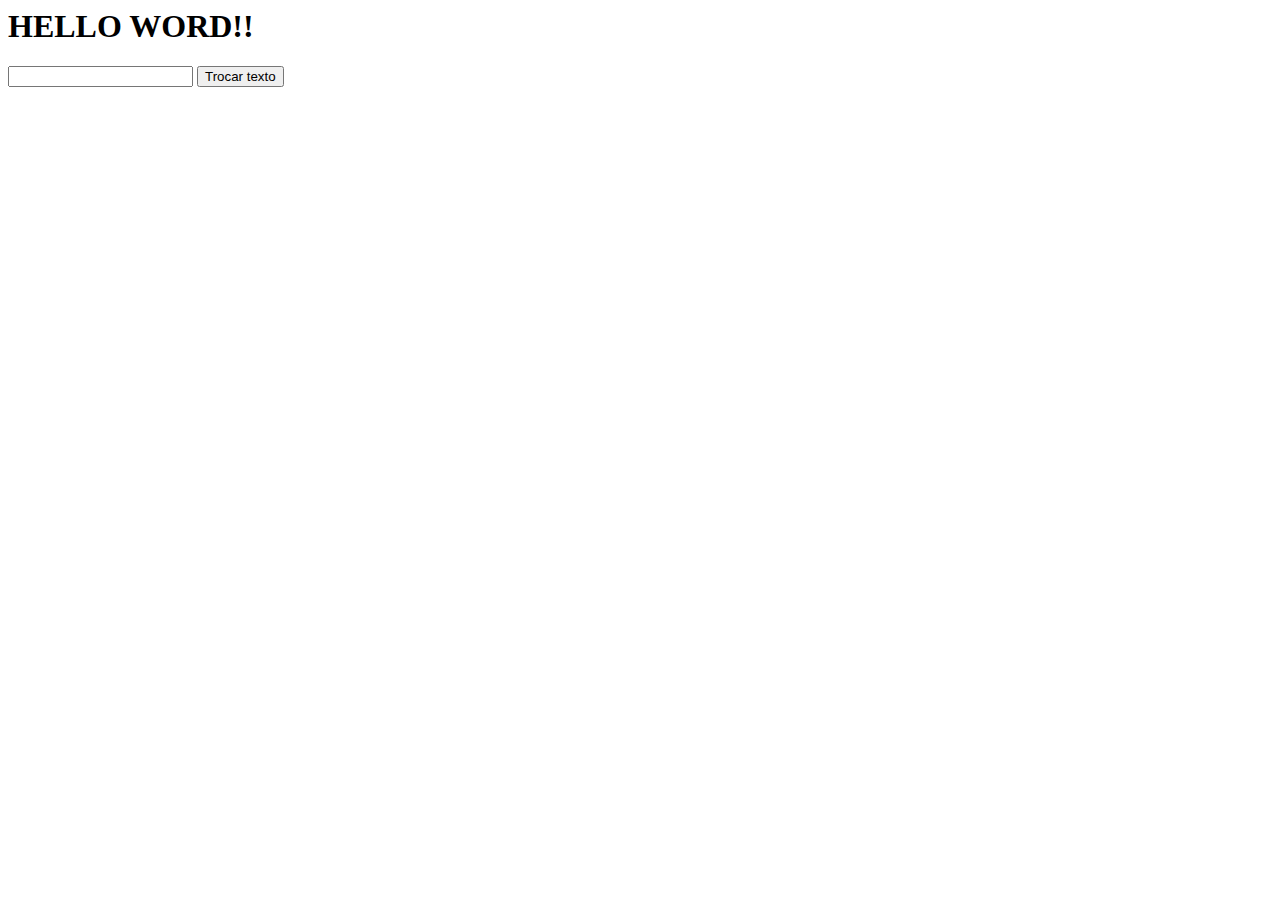
<file: java/aula 1/index.html>
<html>
    <title>teste de JS</title>
</head>

<script src="joaninha.js"></script>

<body>
    <h1 id="titulo">HELLO WORD!!</h1>
    <input id="campoTexto" type="text"/>
    <button id="btTrocarTexto">Trocar texto</button>
</body>
</html>
</file>
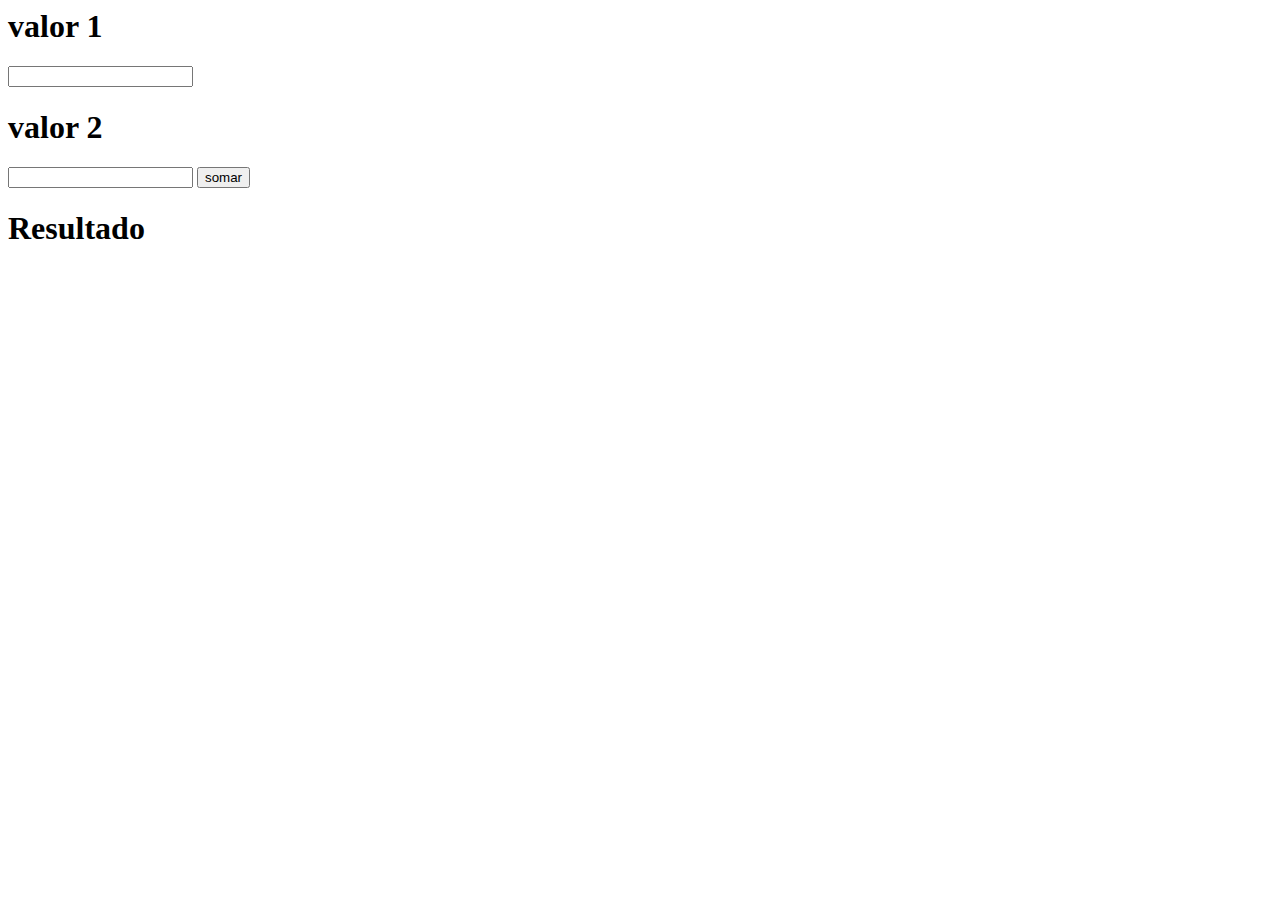
<file: java/aula 2/index.html>
<html>
    <head>
        <title>Soma</title>
    </head>
    <body>
        <h1 >valor 1</h1>
        <input type="number" id="valor1"></input>
        <h1>valor 2</h1>
        <input type="number" id="valor2"></input>
        <button id="btSoma">somar</button>
        <h1 id="resultado">Resultado</h1>
    </body>
    <script src="script.js"></script>
</html>
</file>
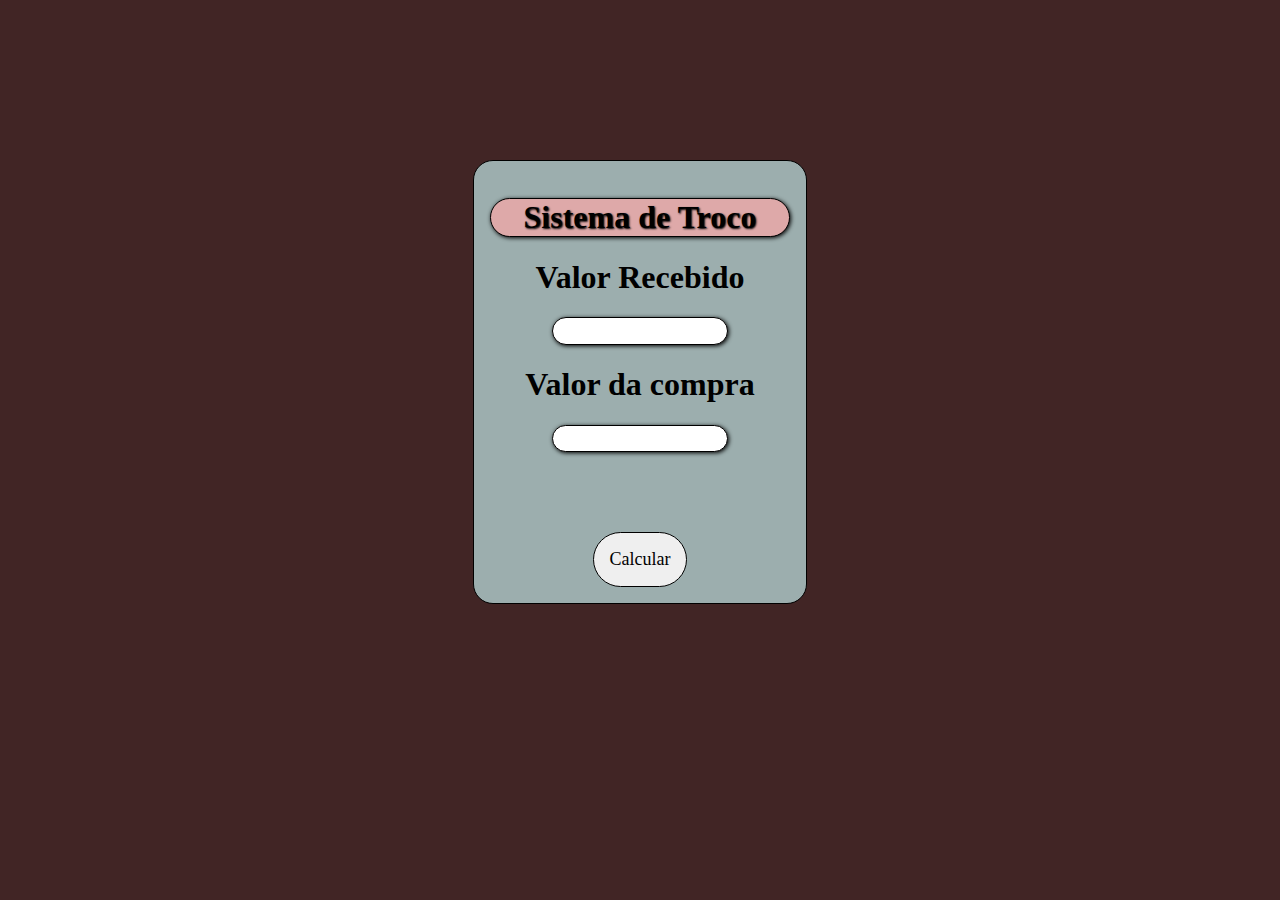
<file: java/aula 3/index.html>
<html>
    <head>
        <title>Troco</title>
        <link rel="stylesheet" href="style.css">
    </head>
    <body>
        <div class="container">
            <h1 class="titulo">Sistema de Troco</h1>
            <h1 class="st">Valor Recebido</h1>
            <input type="number" id="valorRecebido" class="input"></input>
            <h1 class="st">Valor da compra</h1>
            <input type="number" id="valorCompra" class="input"></input>
            <h1 id="resultado" class="st">&nbsp;</h1>
            <button id="caucular" class="butao">Calcular</button>
        </div>
    </body>
    <script src="script.js"></script>
</html>
</file>
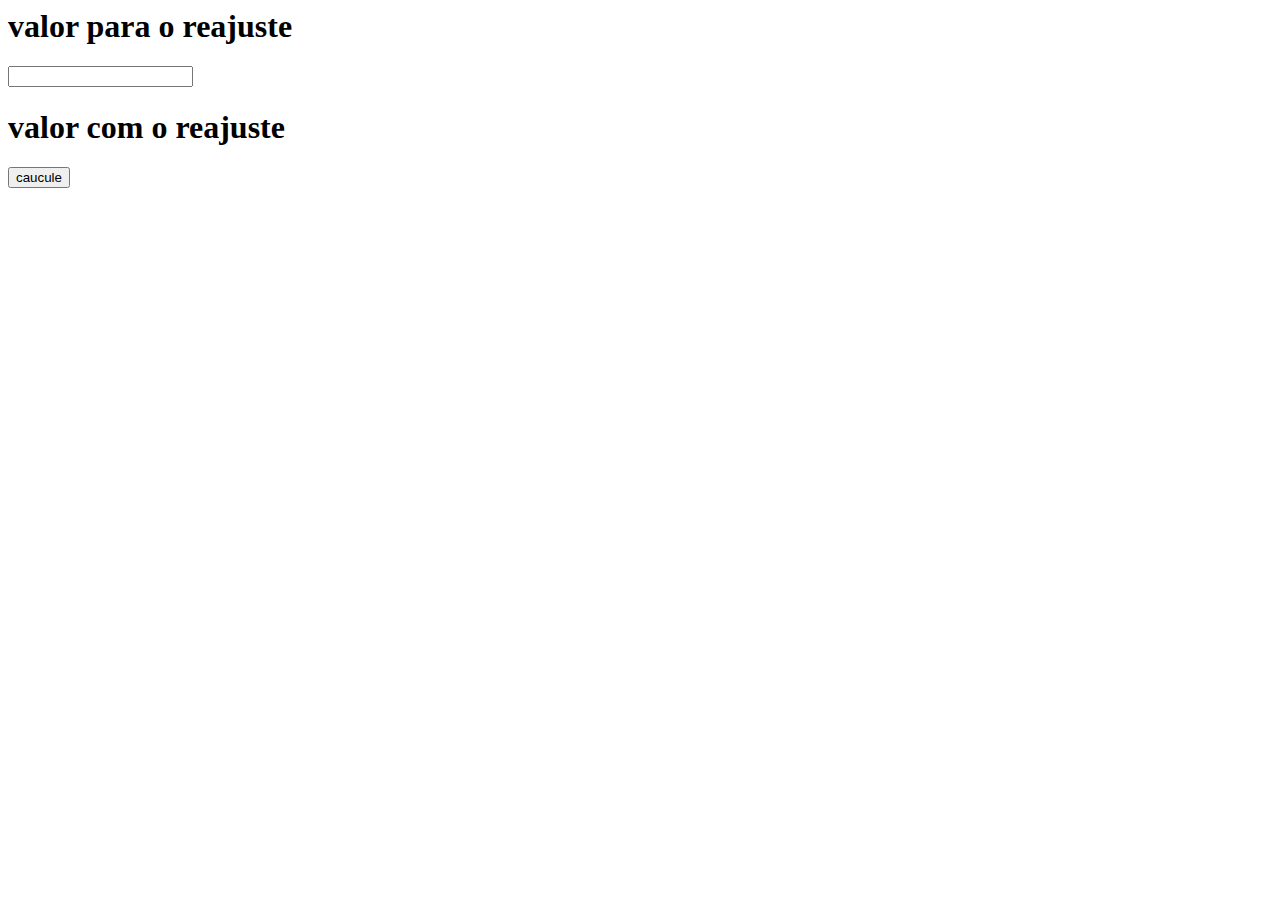
<file: java/aula 4/atividade 2/index.html>
<html>
<head>
    <title>Document</title>
</head>
<body>
    <h1>valor para o reajuste</h1>
    <input type="number" id="numero">
    <h1 id="resultado">valor com o reajuste</h1>
    <button id="caucular">caucule</button>
    <script src="script.js"></script>
</body> 
</html>
</file>
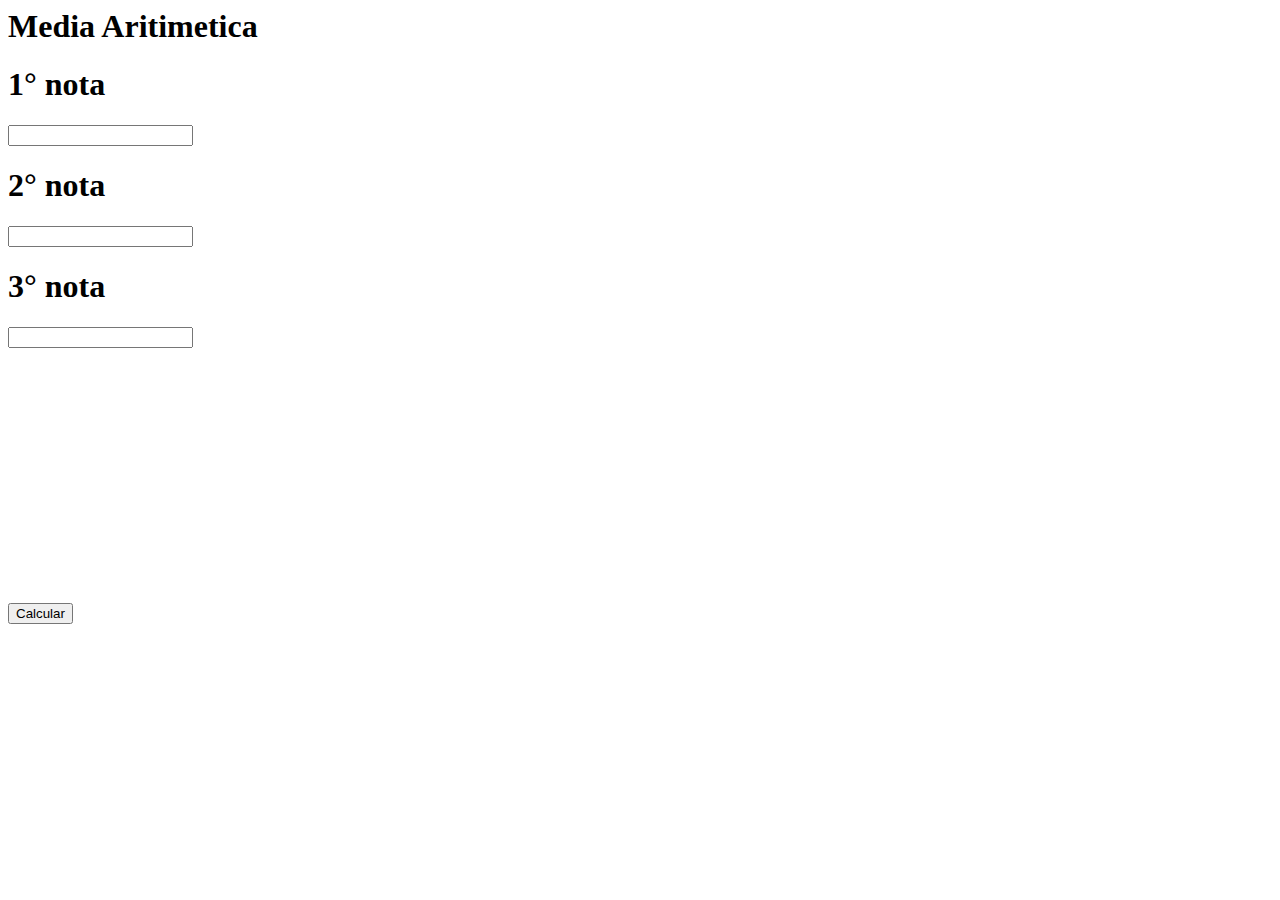
<file: java/aula 4/atividade 3/index.html>
<html>
    <head>
        <title>Atividade</title>
    </head>
    <body>
        <h1>Media Aritimetica</h1>
        <h1>1° nota</h1>
        <input id="Pn" type="number">
        <h1>2° nota</h1>
        <input id="Ps" type="number">
        <h1>3° nota</h1>
        <input id="Pt" type="number">
        <h1 id="resultado_media">&nbsp;</h1>
        <h1 id="resultado_media_empoderada">&nbsp;</h1>
        <h1 id="resuldo_soma_das_medias">&nbsp;</h1>
        <h1 id="media_das_medias">&nbsp;</h1>
        <button id="btCauculo">Calcular</button>
    </body>
    <script src="script.js"></script>
</html>
</file>
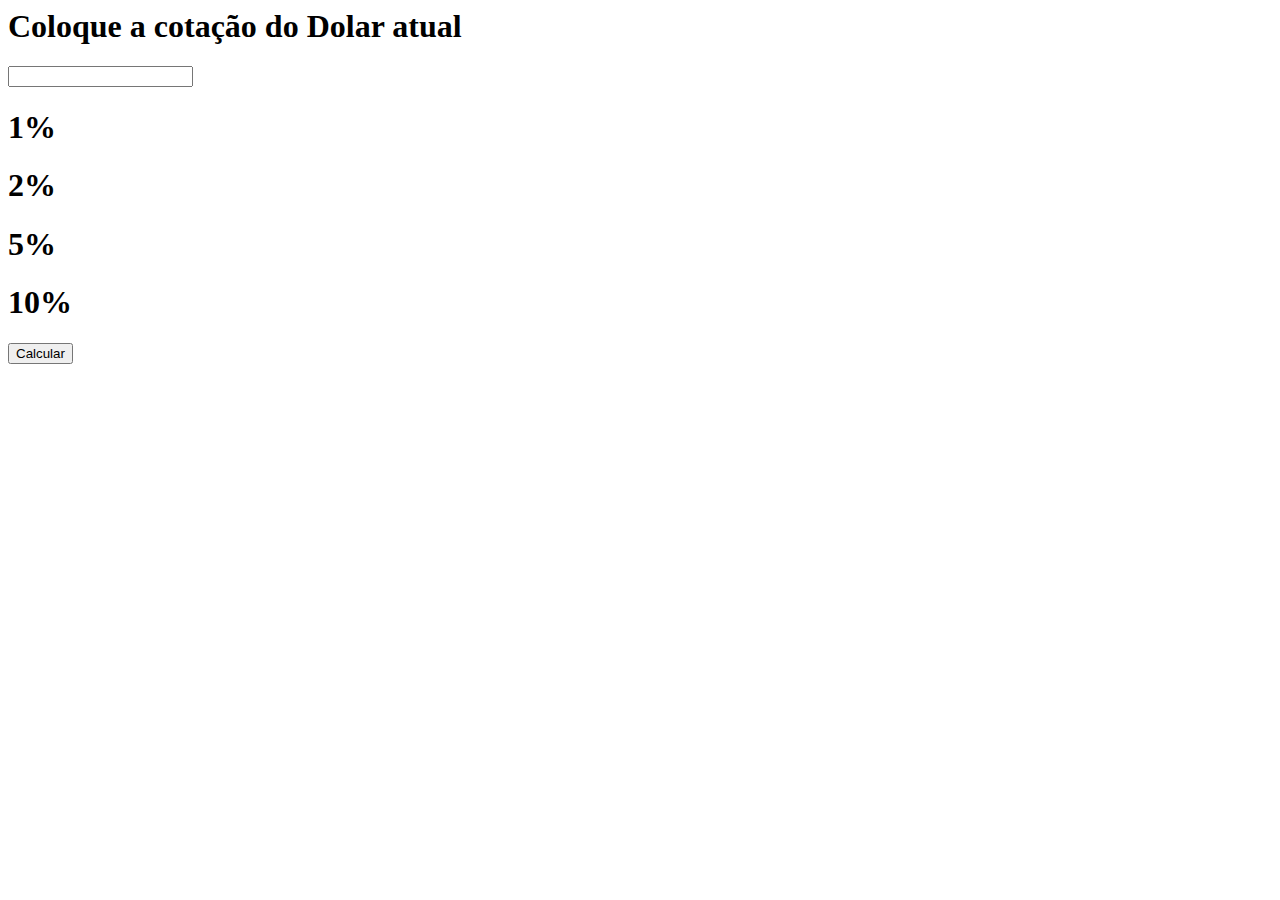
<file: java/aula 5/atividade 1/index.html>
<html>
    <head>

        <title>Atividade 1</title>
    </head>
    <body>
        <h1>Coloque a cotação do Dolar atual</h1>
        <input type="number" id="valor_dolar">
        <h1 id="cotacao1">1%</h1>
        <h1 id="cotacao2">2%</h1>
        <h1 id="cotacao3">5%</h1>
        <h1 id="cotacao4">10%</h1>
        <button id="bt">Calcular</button>
    </body>
    <script src="script.js"></script>
</html>
</file>
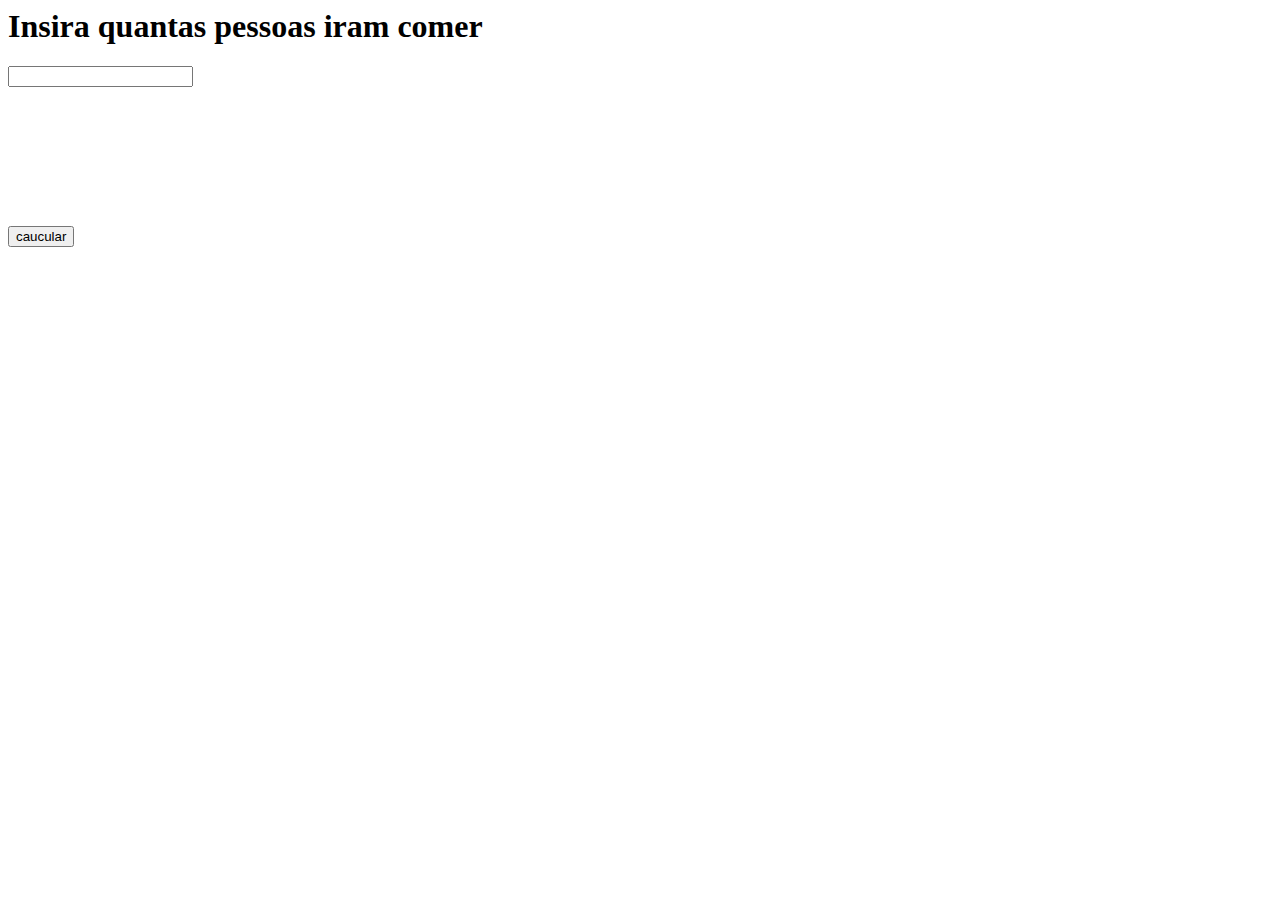
<file: java/aula 5/atividade 2/index.html>
<!--Faça uma página que peça ao usuário quantas pessoas irão comer omelete. Depois, exiba ao usuário quantos ovos e quantas 
gramas de queijo serão necessários para fazer a comida. Considere 2 ovos e 50 gramas de queijo por pessoa.-->




<html>
<head>
    <title>Atividade 2</title>
</head>
<body>
    <h1>Insira quantas pessoas iram comer</h1>
    <input id="babysad" type="number">
    <h1 id="nanana">&nbsp;</h1>
    <h1 id="bangbang">&nbsp;</h1>
    <button id="go">caucular</button>
</body>
<script src="script.js"></script>
</html>
</file>
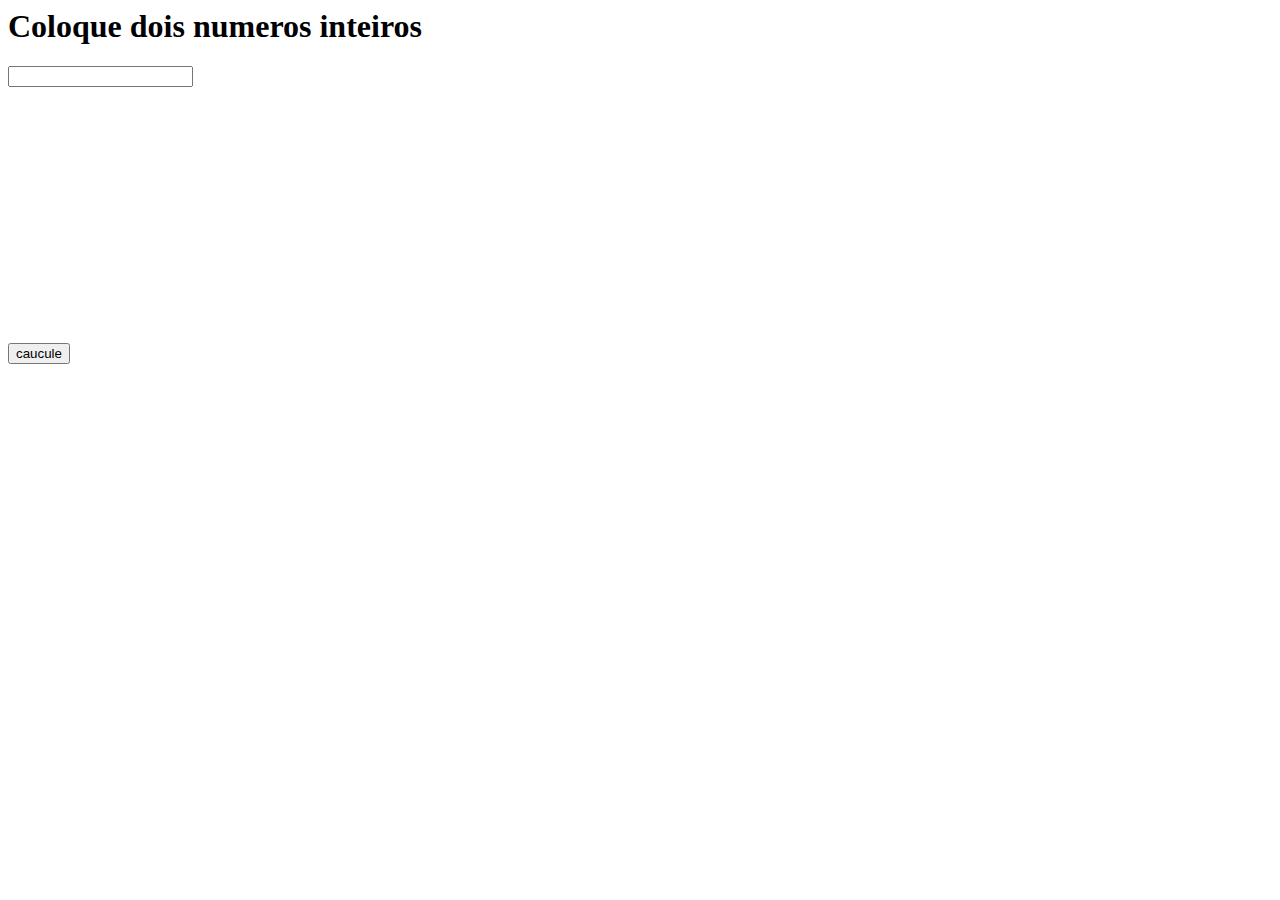
<file: java/aula 5/atividade 3/index.html>
<!--Faça uma página que peça ao usuário dois números inteiros. Depois exiba o resultado das principais operações
matemáticas, uma por linha. Principais operações: soma, subtração, multiplicação, divisão.--> 



<html>
<head>

    <title>Document</title>
</head>
<body>
    <h1>Coloque dois numeros inteiros</h1>
    <input id="numeros_inteiros" type="number">
    <h1 id="soma">&nbsp;</h1>
    <h1 id="subtracao">&nbsp;</h1>
    <h1 id="multiplicacao">&nbsp;</h1>
    <h1 id="divisao">&nbsp;</h1>
    <button id="calcular">caucule</button>
</body>
<script src="script.js"></script>
</html>
</file>
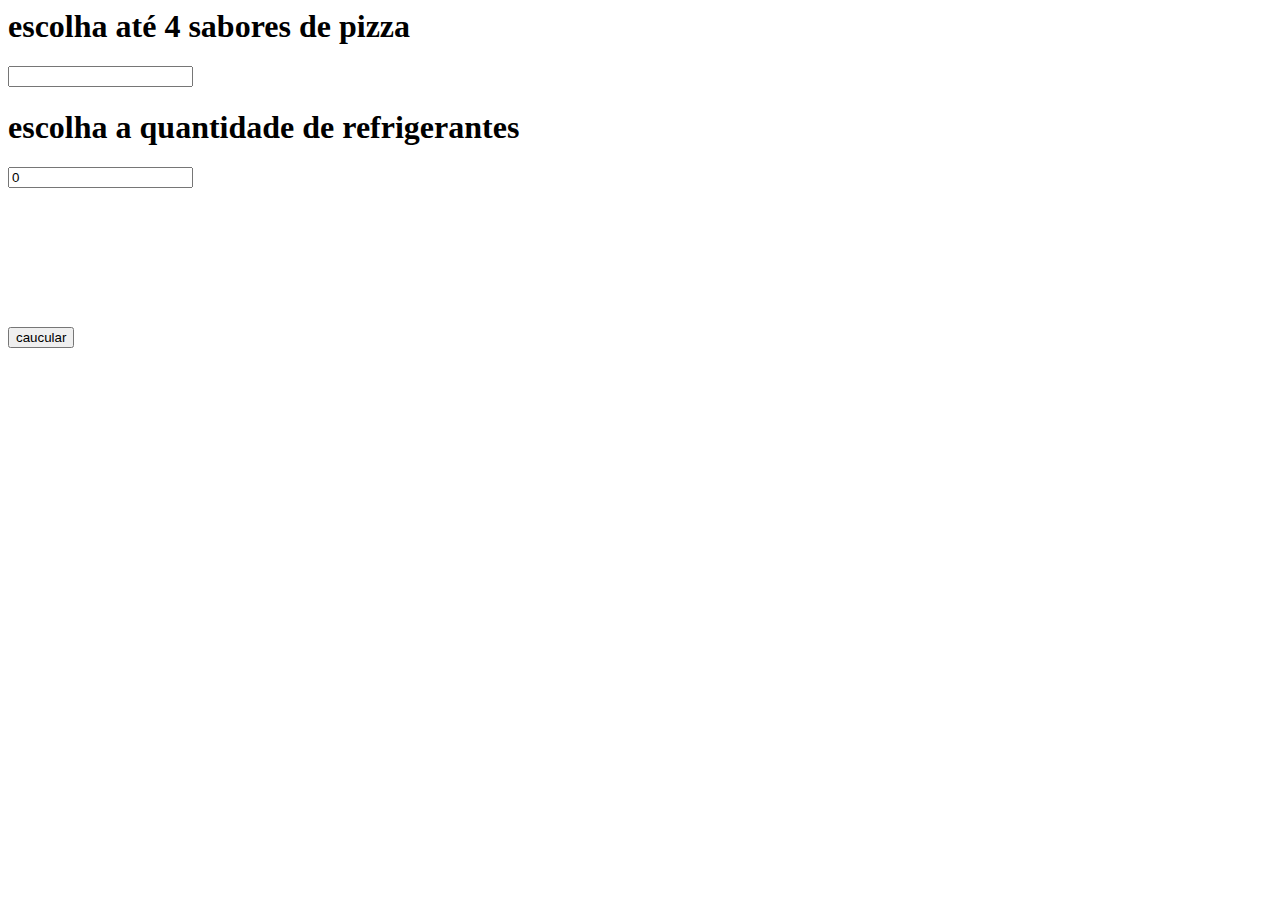
<file: java/aula 5/atividade 4/index.html>
<!--Faça uma página que peça ao usuário 4 sabores de pizza. Depois peça quantos refrigerantes ele quer. Ao final, exiba ao usuário quais foram os sabores 
escolhidos e o valor total a pagar. Valores: cada sabor: R$ 12,00; 1 Refrigerante R$ 7,00.--> 

<html>
<head>

    <title>Document</title>
</head>
<body>
    <h1>escolha até 4 sabores de pizza</h1>
    <input id="quantidade_de_pizzas" type="number">
    <h1>escolha a quantidade de refrigerantes</h1>
    <input id="Quantidade_de_refrigerantes" type="number" id="refrigerante" value="0">
    <h1 id="resultado_pizzas">&nbsp;</h1>
    <h1 id="resultado_refrigerantes">&nbsp;</h1>
    <button id="calcular">caucular</button>
</body>
<script src="script.js"></script>
</html>
</file>
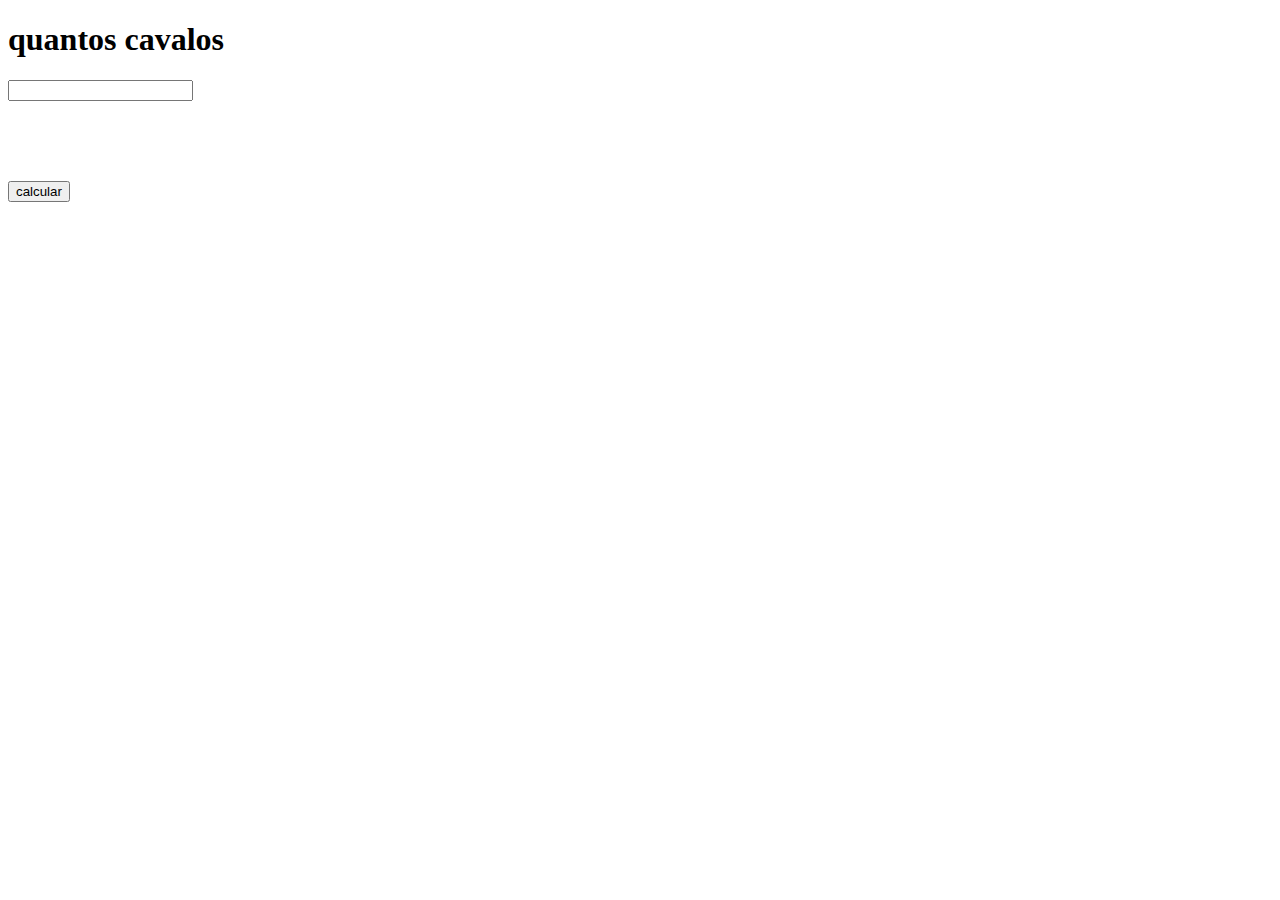
<file: java/aula 5/atividade 6/index.html>
<!DOCTYPE html>
<html lang="en">
<head>
    <meta charset="UTF-8">
    <meta name="viewport" content="width=device-width, initial-scale=1.0">
    <title>atividade</title>
</head>
<body>
    <h1>quantos cavalos</h1>
    <input id="cavalo" type="number">
    <h1 id="ferradura">&nbsp;</h1>
    <button id="bt">calcular</button>
</body>
<Script src="script.js"></Script>
</html>
</file>
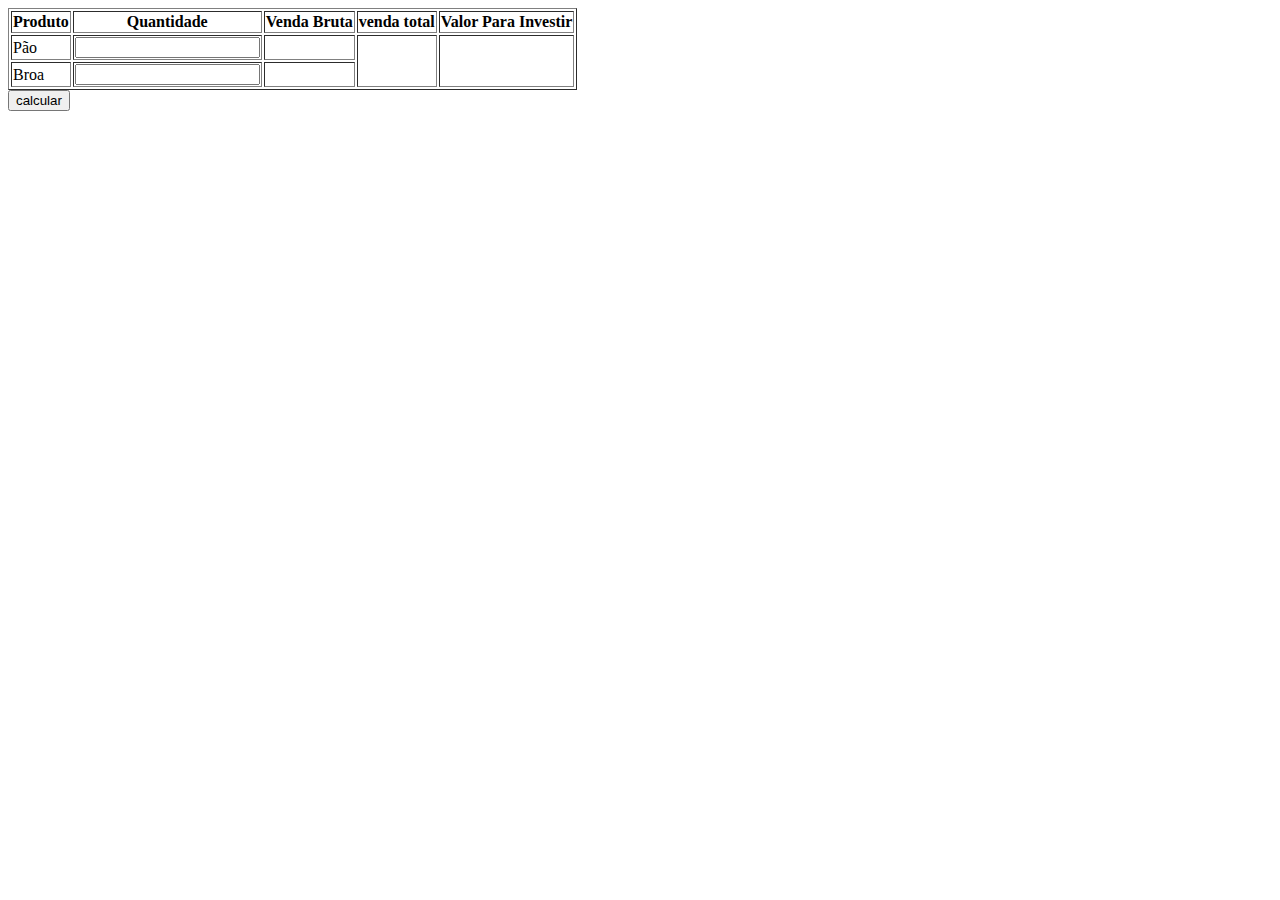
<file: java/aula 5/atividade 7/index.html>
<!DOCTYPE html>
<html lang="en">
<head>
    <meta charset="UTF-8">
    <meta name="viewport" content="width=device-width, initial-scale=1.0">
    <title>atividade 7</title>
</head>
<body>
    <table border="1">
        <tr>
            <th>Produto</th>
            <th>Quantidade</th>
            <th>Venda Bruta</th>
            <th>venda total</th>
            <th>Valor Para Investir</th>
        </tr>
        <tr>
            <td>Pão</td>
            <td><input id="quantidade_pao" type="number"></td>
            <td id="venda_de_pao">&nbsp;</td>
            <td id="venda_total" rowspan="2">&nbsp;</td>
            <td id="valor_investido" rowspan="2">&nbsp;</td>
        </tr>
        <tr>
            <td>Broa</td>
            <td><input id="quantidade_broa" type="number"></td>
            <td id="venda_de_broa">&nbsp;</td>
        </tr>
    </table>
    <button id="bt_calcular">calcular</button>
</body>
<script src="script.js"></script>
</html>
</file>
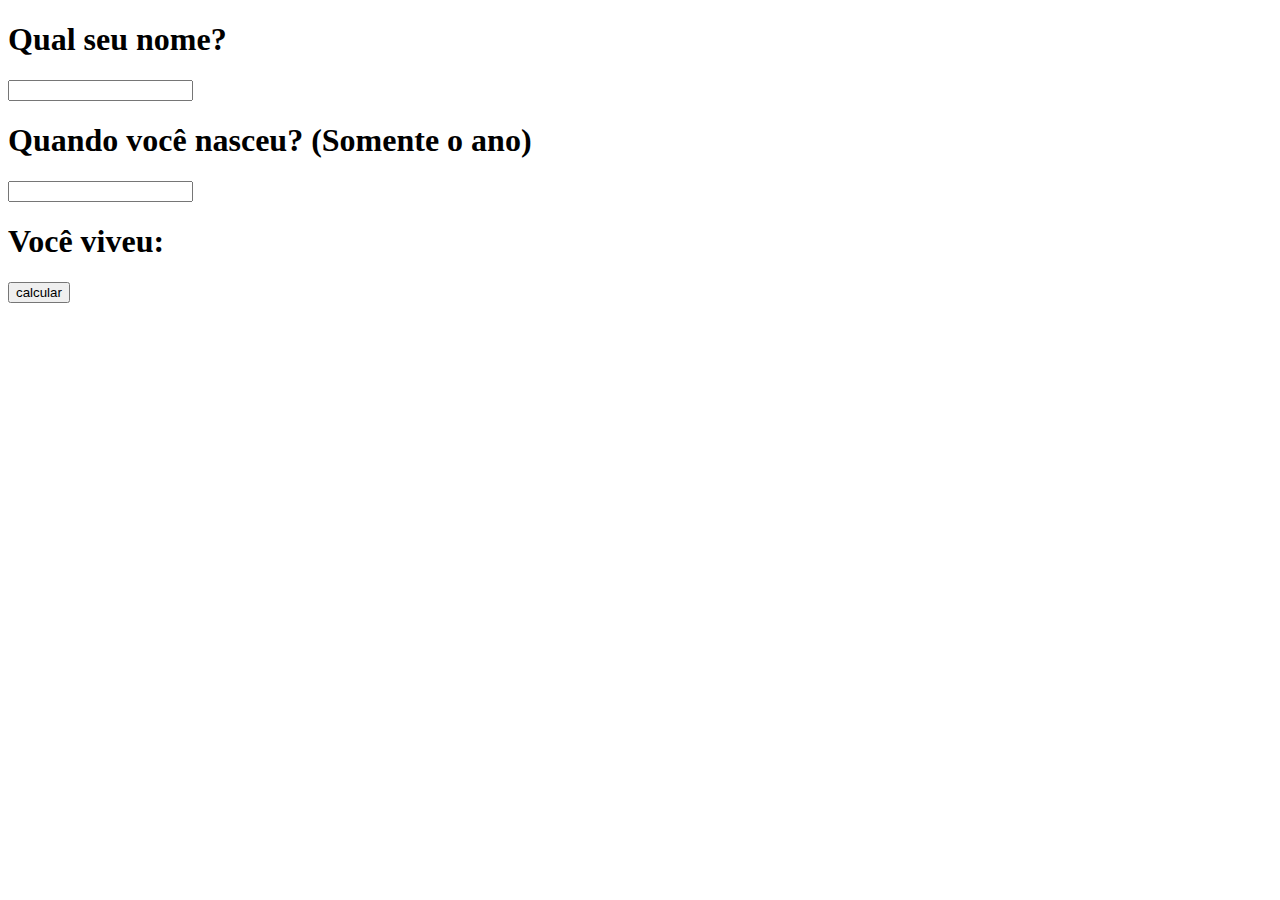
<file: java/aula 5/atividade 8/index.html>
<!DOCTYPE html>
<html lang="en">
<head>
    <meta charset="UTF-8">
    <meta name="viewport" content="width=device-width, initial-scale=1.0">
    <title>atividade 7</title>
</head>
<body>
    <h1>Qual seu nome?</h1>
    <input id="nome" type="text">
    <h1>Quando você nasceu? (Somente o ano)</h1>
    <input type="number" id="data_nascimento">
    <h1 id="resultado">Você viveu: </h1>
    <button id="bt">calcular</button>
</body>
<script src="script.js"></script>
</html>
</file>
<file: java/aula 3/style.css>
body{
    background-color: rgb(65, 37, 37);
}

.container{
    background-color: rgb(156, 174, 174);
    border: 1px solid black;
    height: auto;
    width: 300px;
    text-align: center;
    padding: 1rem;
    border-radius: 20px;
    margin: 10rem auto;
}

.titulo{
    font-family: 'Press Start 2P', cursive;
    background-color: rgb(222, 169, 169);
    border: 1px solid black;
    text-shadow: 1px 1px 2px black;
    border-radius: 40px;
    box-shadow: 1px 1px 4px black;
}

.input{
    font-family: 'Press Start 2P', cursive;
    border: 1px solid black;
    border-radius: 20px;
    padding: 0.3rem;
    background-color: rgb(255, 255, 255);
    box-shadow: 1px 1px 4px black;
}

.butao{
    font-family: 'Press Start 2P', cursive;
    color: rgb(0, 0, 0);
    border: 1px solid black;
    padding: 1rem;
    border-radius: 40px;
    font-size: large;
}

.st{
    font-family: 'Press Start 2P', cursive;
}
</file>
